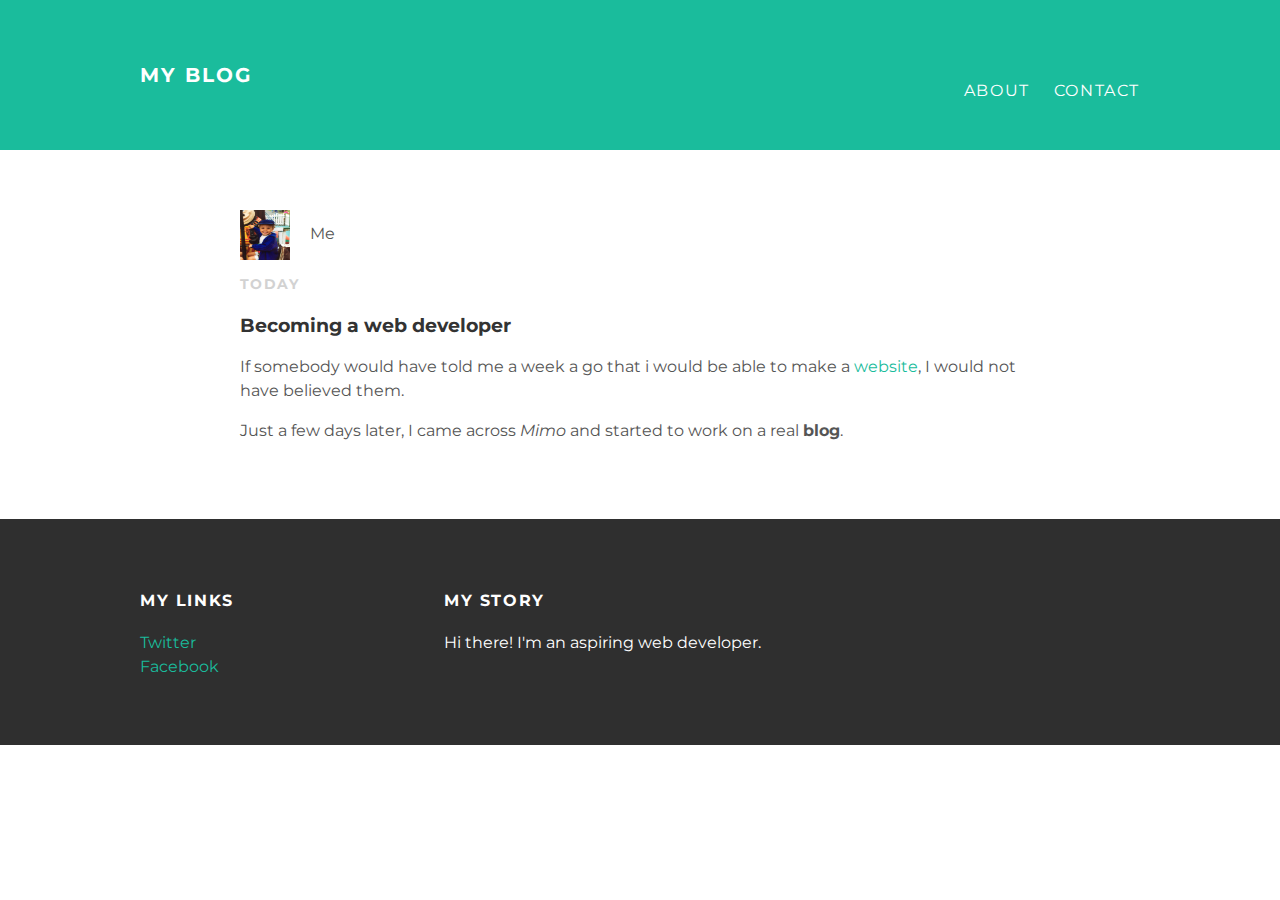
<file: index.html>
<!DOCTYPE html>
<html>
  <head>
    <title>My Blog</title>
    <link rel="stylesheet" type="text/css" href="styles.css">
  </head>
  <body>
    <div id="header">
      <div class="container">
        <a id="header-title" href="index.html">My Blog</a>
        <ul id="header-nav">
          <li><a href="about.html">About</a></li>
          <li><a href="mailto:hodgey1590@hotmail.com">Contact</a></li>
        </ul>
      </div>
    </div>

    <div id="content">
      <div class="container">
        <div class="post">
          <div class="post-author">
            <img src="me.JPG" width="100" height="100">
            <span>Me</span>
        </div>
        <p class="post-date">Today</p>
        <h3 class="post-title">Becoming a web developer</h3>
          <div class="post-content">
              <p> If somebody would have told me a week a go that i would be able to make a <a href= "https://wwe.com">website</a>, I would not have believed them.</p>
                <p> Just a few days later, I came across <em>Mimo</em> and started to work on a real <strong>blog</strong>.</p>
              </div>
      </div>
      </div>
    </div>

    <div id="footer">
      <div class="container">
        <div  class="column">
          <h4>My Links</h4>
          <p>
          <a href="https://twitter.com/samhodge2">Twitter</a>
          <br>
          <a href="https://facebook.com/samuel.hodge.7">Facebook</a>
        </p>
        </div>
        <div class="column">
          <h4>My Story</h4>
          <p>Hi there! I'm an aspiring web developer.</p>
        </div>
      </div>
    </div>

  </body>
</html>
</file>
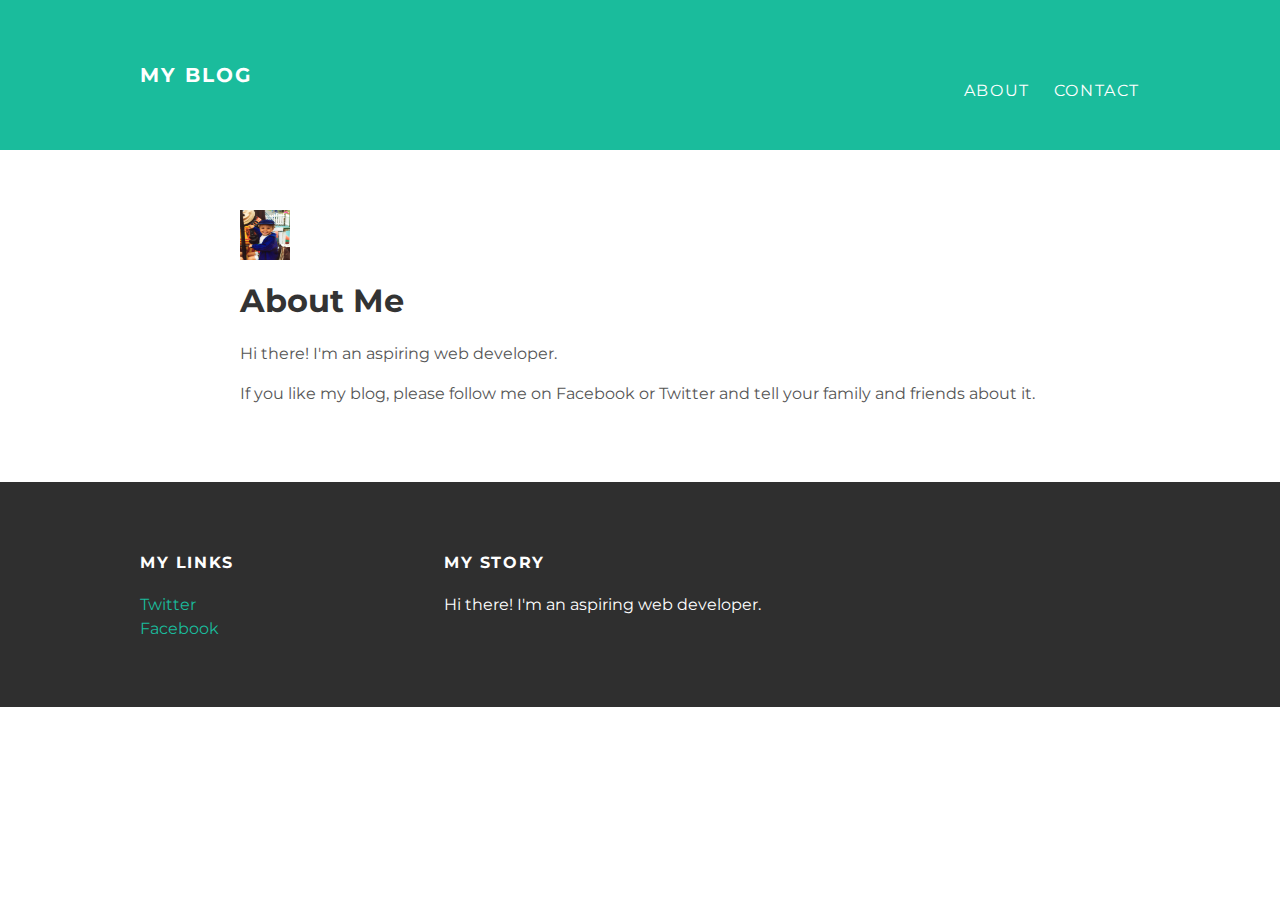
<file: about.html>
<!DOCTYPE html>
<html>
  <head>
    <title>My Blog</title>
    <link rel="stylesheet" type="text/css" href="styles.css">
  </head>
  <body>
    <div id="header">
      <div class="container">
        <a id="header-title" href="index.html">My Blog</a>
        <ul id="header-nav">
          <li><a href="about.html">About</a></li>
          <li><a href="mailto:hodgey1590@hotmail.com">Contact</a></li>
        </ul>
      </div>
    </div>

    <div id="content">
      <div class="container">
        <div class="post">
          <div class="post-author">
            <img src="me.JPG" width="100" height="100">
        </div>
        <h1 class="post-title">About Me</h1>
          <div class="post-content">
              <p> Hi there! I'm an aspiring web developer.</p>
                <p> If you like my blog, please follow me on Facebook or Twitter and tell your family and friends about it.</p>
              </div>
      </div>
      </div>
    </div>

    <div id="footer">
      <div class="container">
        <div  class="column">
          <h4>My Links</h4>
          <p>
          <a href="https://twitter.com/samhodge2">Twitter</a>
          <br>
          <a href="https://facebook.com/samuel.hodge.7">Facebook</a>
        </p>
        </div>
        <div class="column">
          <h4>My Story</h4>
          <p>Hi there! I'm an aspiring web developer.</p>
        </div>
      </div>
    </div>

  </body>
</html>
</file>
<file: styles.css>
@import url(http://fonts.googleapis.com/css?family=Montserrat:400,700);
body {
  color: #555;
  margin: 0;
font-family: 'Montserrat' , sans-serif;
}
#header {
  background-color: #1abc9c;
  height: 150px;
  line-height: 150px
}
#header-title {
  display: block;
  float: left;
  font-size: 20px;
  font-weight: bold;
}
#header a {
  color: white;
  text-decoration: none;
  text-transform: uppercase;
  letter-spacing: 0.1em;
}
#header a:hover {
  color: #222;
}
#header-nav {
  display: block;
  float: right;
}
#header-nav li {
  display: inline;
  padding-left: 20px;
  margin-top: 0;
}
.container {
  max-width: 1000px;
  margin: 0 auto;
}
#footer {
  background-color: #2f2f2f;
  padding: 50px 0;
}
.column {
  min-width: 300px;
  display: inline-block;
  vertical-align: top;
}
#footer h4 {
  color: white;
  text-transform: uppercase;
  letter-spacing: 0.1em;
}
#footer p {
  color: white;
}
a {
  color: #1abc9c;
  text-decoration: none;
}
a:hover {
  color: #F6A623;
}
.post, .about {
  max-width: 800px;
  margin: 0 auto;
  padding: 60px 0;
}
.post-author img {
  width: 50px;
  height: 50px;
  vertical-align: middle;
}
.post-author span {
  margin-left: 16px;
}
.post-date {
  color: #D2D2D2;
  font-size: 14px;
  font-weight: bold;
  text-transform: uppercase;
  letter-spacing: 0.1em;
}
h1, h2, h3, h4 {
  color: #333;
}
p {
  line-height: 1.5;
}
.about {
  text-align: center;
}
</file>
